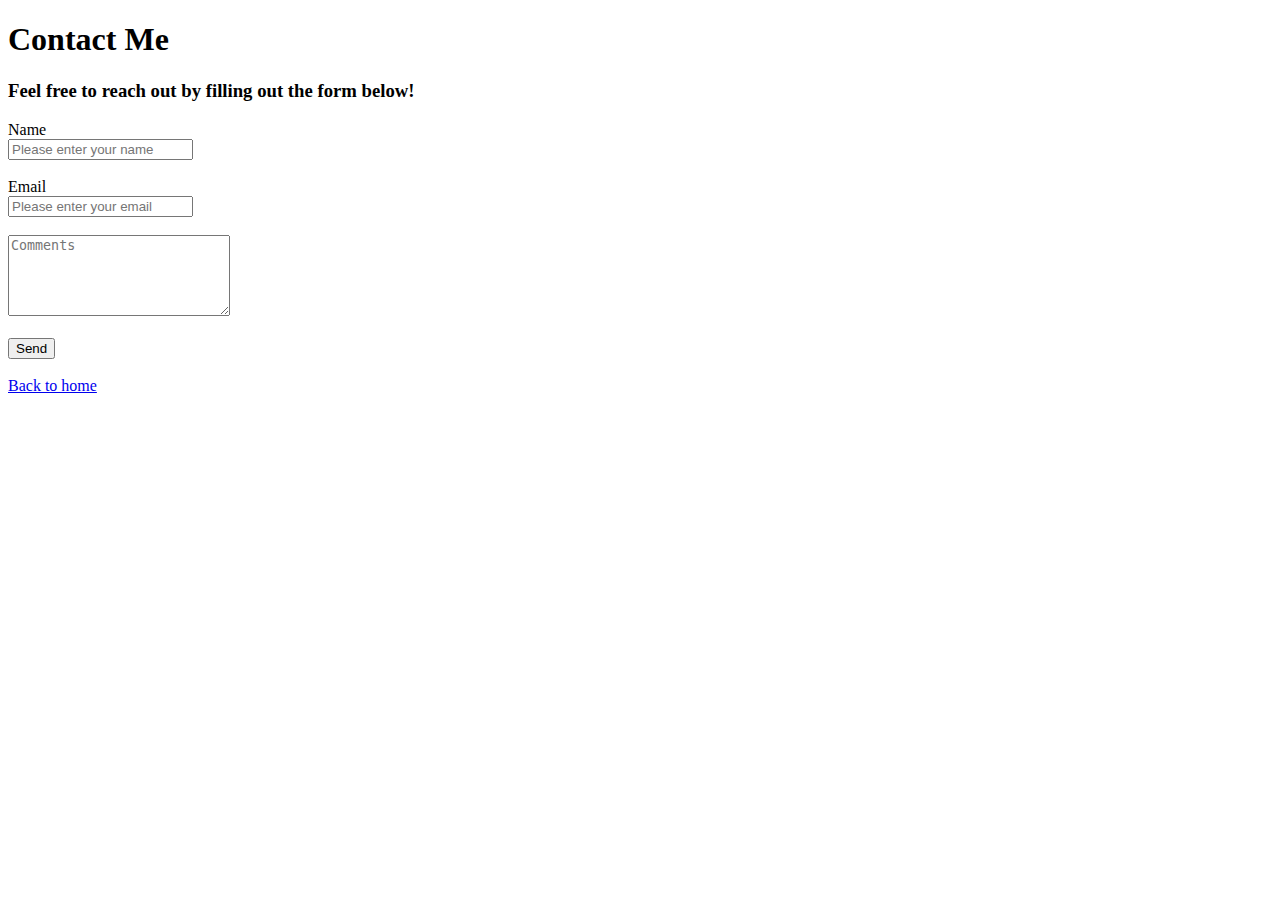
<file: contact.html>
<!DOCTYPE html>
<html lang="en">
<head>
    <meta charset="UTF-8">
    <meta name="viewport" content="width=device-width, initial-scale=1.0">
    <title>Contact me </title>
</head>
<body>
    <h1>Contact Me</h1>
    <h3>Feel free to reach out by filling out the form below!</h3>

    <form action="">

        <label for="name">Name</label><br>
        <input type="text" id="name" required placeholder="Please enter your name">
        <br><br>
    
        <label for="email">Email</label><br>
        <input type="email" id="email" required placeholder="Please enter your email">
        <br><br>
        <textarea name="Comments" placeholder="Comments" cols="25" rows="5"></textarea>
        <br><br>
        <button type="submit">Send</button>
        <br><br>
        <a href="task2.html">Back to home</a>
</body>
</html>
</file>
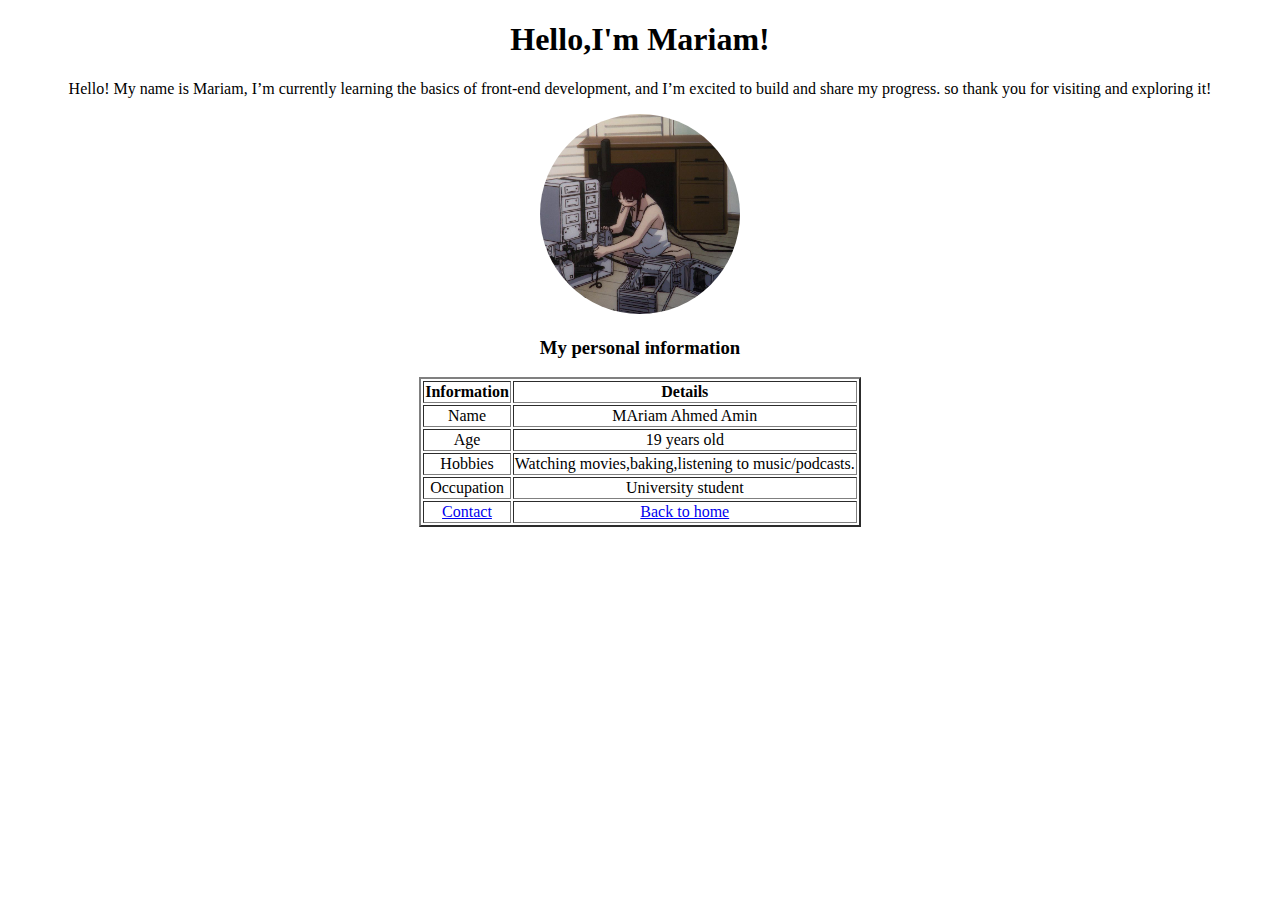
<file: task1.html>
<!DOCTYPE html>
<html lang="en">
<head>
    <meta charset="UTF-8">
    <meta name="viewport" content="width=device-width, initial-scale=1.0">
    <title> About me </title>
</head>
<body style="text-align: center;">
    <h1>Hello,I'm Mariam!</h1>
    <p>Hello! My name is Mariam,  I’m currently learning the basics of front-end development, and I’m excited to build and share my progress. so thank you for visiting and exploring it!</p>
     
    <img src="images/@vwsu.jpeg" alt="about me" style="border-radius: 100px ; height: 200px; width: 200px;">
    <h3>My personal information</h3>
   <table border="2px" style="margin: auto;">
    <thead>
        <th>Information</th>
        <th>Details</th>

    </thead>
    <tbody>
        <tr>
            <td>Name</td>
            <td>MAriam Ahmed Amin</td>
        </tr>

        <tr>
            <td>Age</td>
            <td>19 years old</td>
        </tr>

        <tr>
            <td>Hobbies</td>
            <td>Watching movies,baking,listening to music/podcasts.</td>
        </tr>
        <tr>
            <td>Occupation</td>
            <td>University student</td>
        </tr>
        <tr>
            <td> <a href="contact.html">Contact</a> </td>
            <td><a href="task2.html">Back to home</a></td>
        </tr>
    
        
    </tbody>
   </table>
</body>
</html>
</file>
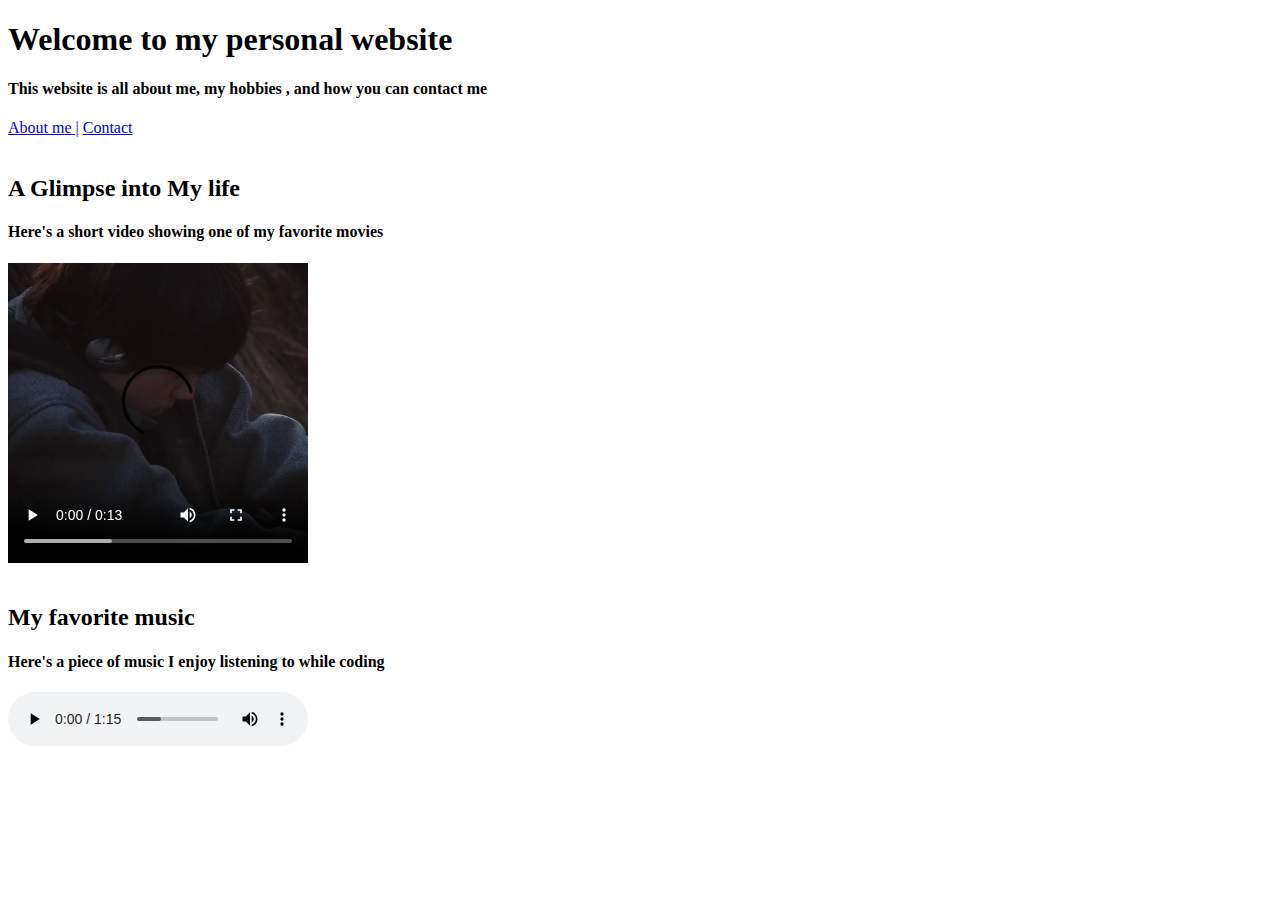
<file: task2.html>
<!DOCTYPE html>
<html lang="en">
<head>
    <meta charset="UTF-8">
    <meta name="viewport" content="width=device-width, initial-scale=1.0">
    <title>Personal</title>
</head>
<body>
    <header><h1>Welcome to my personal website </h1></header>
    <h4>This website is all about me, my hobbies , and how you can contact me</h4>
    <a href="task1.html" target="_blank">About me |</a>
    <a href="contact.html"> Contact</a>
    <br><br>

    <h2>A Glimpse into My life </h2>
    <h4>Here's a short video showing one of my favorite movies</h4>
    <video controls width="300px" height="300px">
        <source src="Movie.mp4" type="video/mp4">
    </video>
    <br><br>

    <h2>My favorite music </h2>
    <h4> Here's a piece of music I enjoy listening to while coding</h4>
    <audio controls>
        <source src="aquarium.flac" type="audio/flac">
    </audio>
</body>
</html>
</file>
